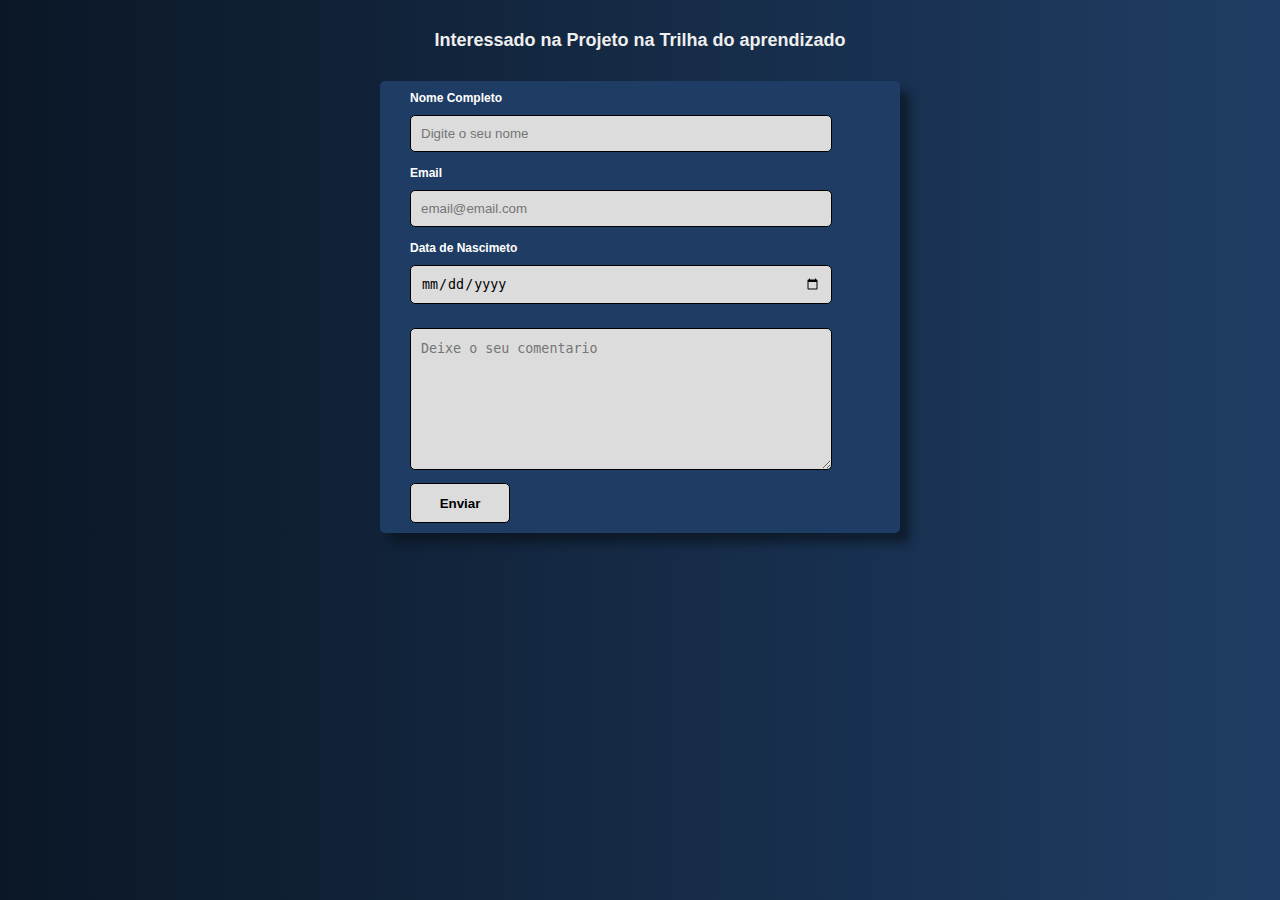
<file: index.html>
<!DOCTYPE html>
<html lang="pt-BR">
<head>
    <meta charset="UTF-8">
    <meta http-equiv="X-UA-Compatible" content="IE=edge">
    <meta name="viewport" content="width=device-width, initial-scale=1.0">
    <title>Formularios</title>
    <link rel="stylesheet" href="RED16_JS_EX08.css">
    <script type="text/javascript" src=".js/RDE16_JS_Ex08.js"></script>
</head>
<body>
    <h1>Interessado na Projeto na Trilha do aprendizado</h1>
    <form>
        <label for="nome">Nome Completo</label><br>
        <input type="text" id="nome" placeholder="Digite o seu nome"><br><br>
        <label for="email">Email </label><br>
        <input type="email" id="email" placeholder="email@email.com"><br><br>
        <label for="datanasc">Data de Nascimeto</label><br>
        <input type="date" id="datanasc"><br><br>
        <textarea id="comentario" placeholder="Deixe o seu comentario"></textarea>
        <input type="submit" class="enviar" onclick="Enviar()" value="Enviar">
    </form>

    
</body>
</html>
</file>
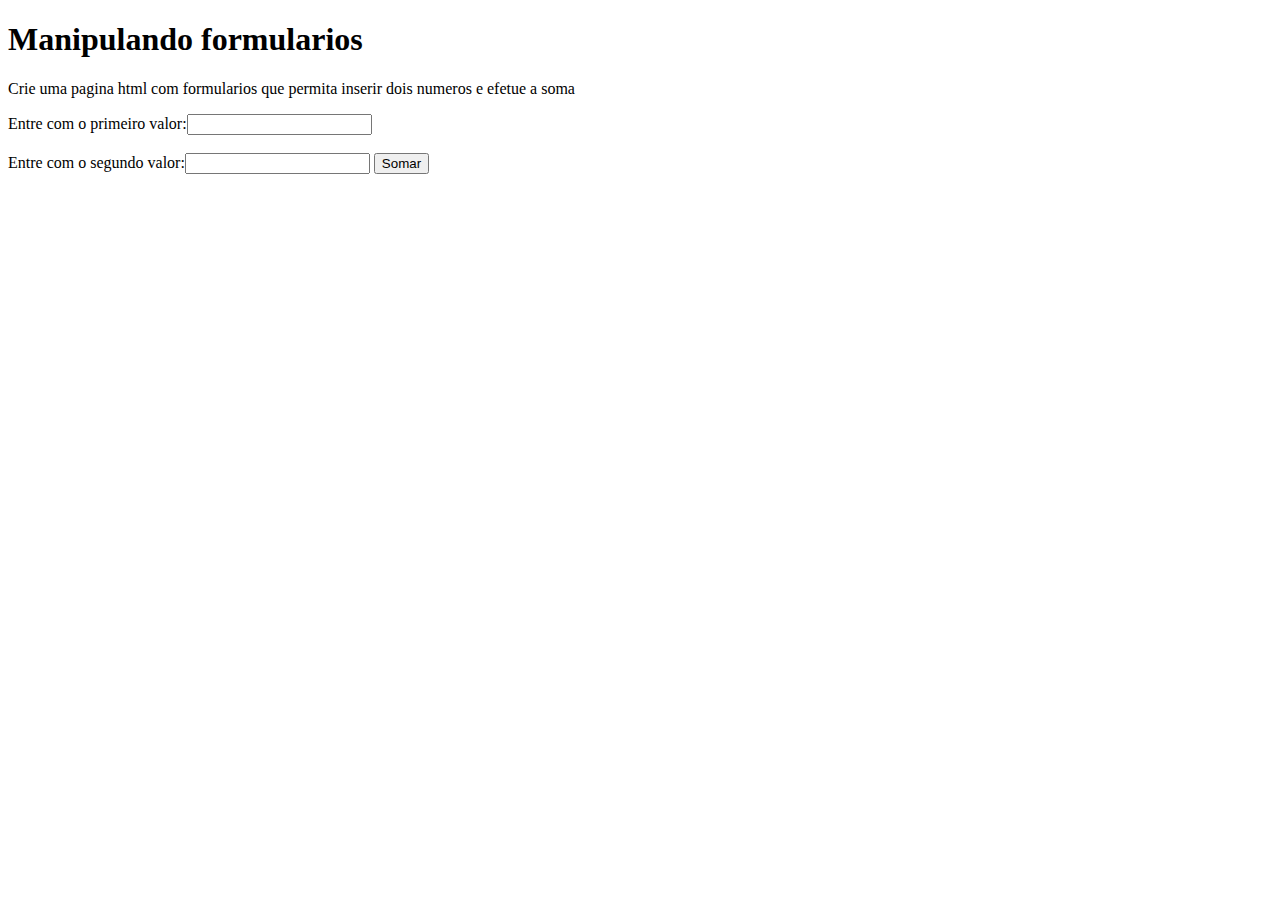
<file: RDE16_EX07.html>
<!DOCTYPE html>
<html lang="pt-BR">
<head>
    <meta charset="UTF-8">
    <meta http-equiv="X-UA-Compatible" content="IE=edge">
    <meta name="viewport" content="width=device-width, initial-scale=1.0">
    <title>Formularios</title>
    <script type="text/javascript" src=".js/RDE16_EX07.js"></script>
</head>
<body>
    <h1>Manipulando formularios</h1>
    <p>Crie uma pagina html com formularios que permita inserir dois numeros e efetue a soma</p>
    <p>
        Entre com o primeiro valor:<input type="text" id="n1"><br><br>
        Entre com o segundo valor:<input type="text" id="n2">
        <input type="button" value="Somar" onclick="somar()">
        <div id="resultado"></div>
    </p>
</body>
</html>
</file>
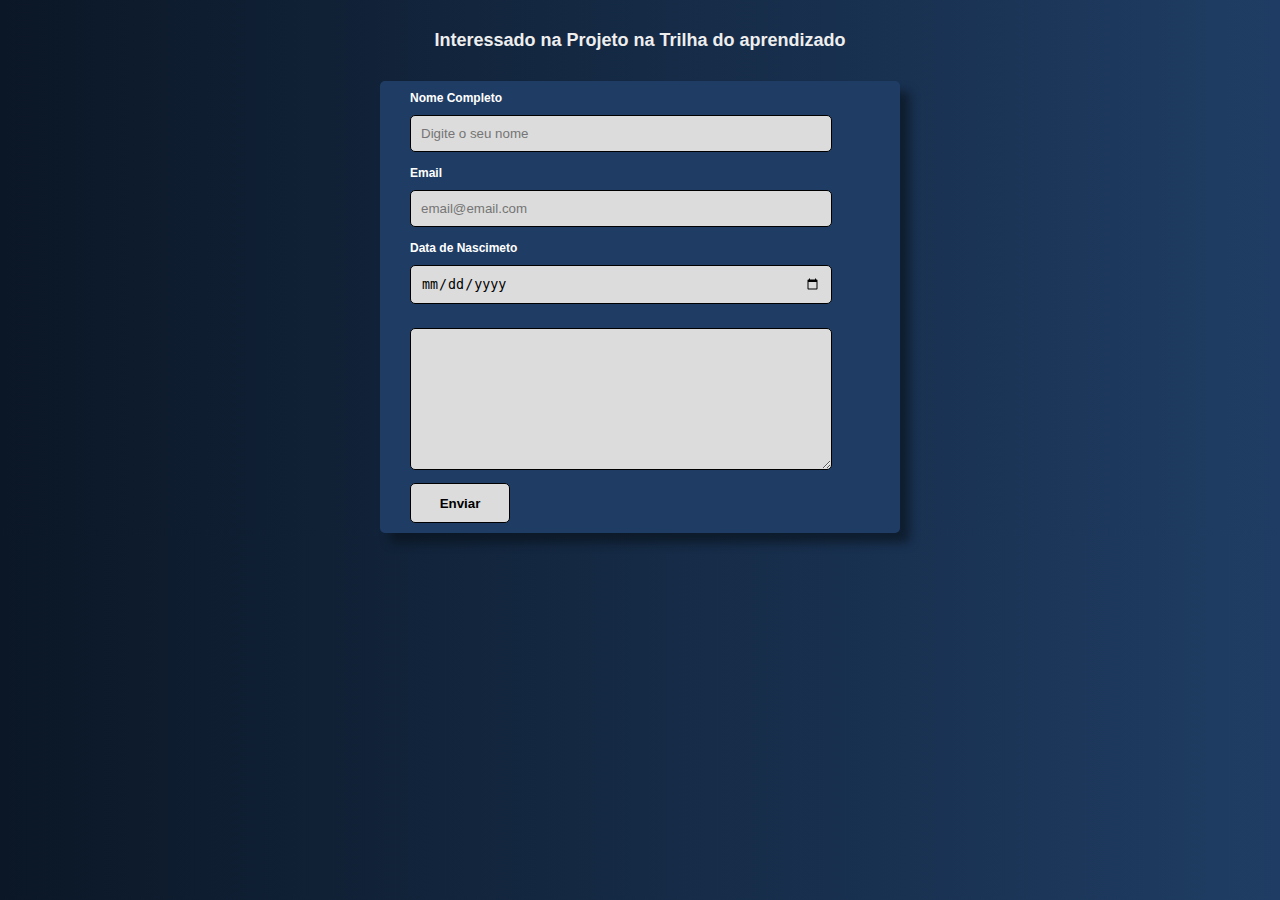
<file: RDE16_EX08.html>
<!DOCTYPE html>
<html lang="pt-BR">
<head>
    <meta charset="UTF-8">
    <meta http-equiv="X-UA-Compatible" content="IE=edge">
    <meta name="viewport" content="width=device-width, initial-scale=1.0">
    <title>Formularios</title>
    <link rel="stylesheet" href="RED16_JS_EX08.css">
</head>
<body>
    <h1>Interessado na Projeto na Trilha do aprendizado</h1>
    <form>
        <label for="nome">Nome Completo</label><br>
        <input type="text" id="nome" placeholder="Digite o seu nome"><br><br>
        <label for="email">Email </label><br>
        <input type="email" placeholder="email@email.com"><br><br>
        <label for="datanasc">Data de Nascimeto</label><br>
        <input type="date" id="datanasc"><br><br>
        <textarea id="comentario" placeholder="Deixe o seu comentario"> </textarea>
        <input type="submit" class="enviar" value="Enviar"
    </form>

    
</body>
</html>
</file>
<file: RED16_JS_EX08.css>
body
{
    font-family:Arial, Helvetica, sans-serif;
    background-image:linear-gradient(to right, #0B1726, #1f3d64);
    margin: 0 auto;
}

h1
{
    font-size: large;
    text-align: center;
    margin: 30px;
    color: #eeeeee;
}

form
{
    font-size:12px;
    background-color: #1f3d64;
    max-width: 500px;
    border-radius: 5px;
    box-shadow: 10px 10px 10px #08101a98;
    padding: 10px;
    margin: 0 auto;
}

input, textarea
{
    width: 400px;
    padding: 10px;
    color: black;
    margin-left: 20px;
    margin-top: 10px;
    border-radius: 5px;
    border: 1px solid;
    background-color: gainsboro;

}

input:hover, textarea:hover, input:focus, textarea:focus
{
    box-shadow: 5px 0px 9px #110f38;
    background-color: white;
    color: black;
    font-weight:bold;
}

.enviar
{
    width: 100px;
    height: 40px;
    margin-left: 20px;
    font-weight: bold;
    border-radius: 5px;
    border: 1px solid;
    color: black;
}

textarea
{
    width: 400px;
    height: 120px;
    line-height: 20px;
    max-width: 400px;
}

form label
{
    margin-left: 20px;
    color: white;
    font-weight: bold;
}
</file>
